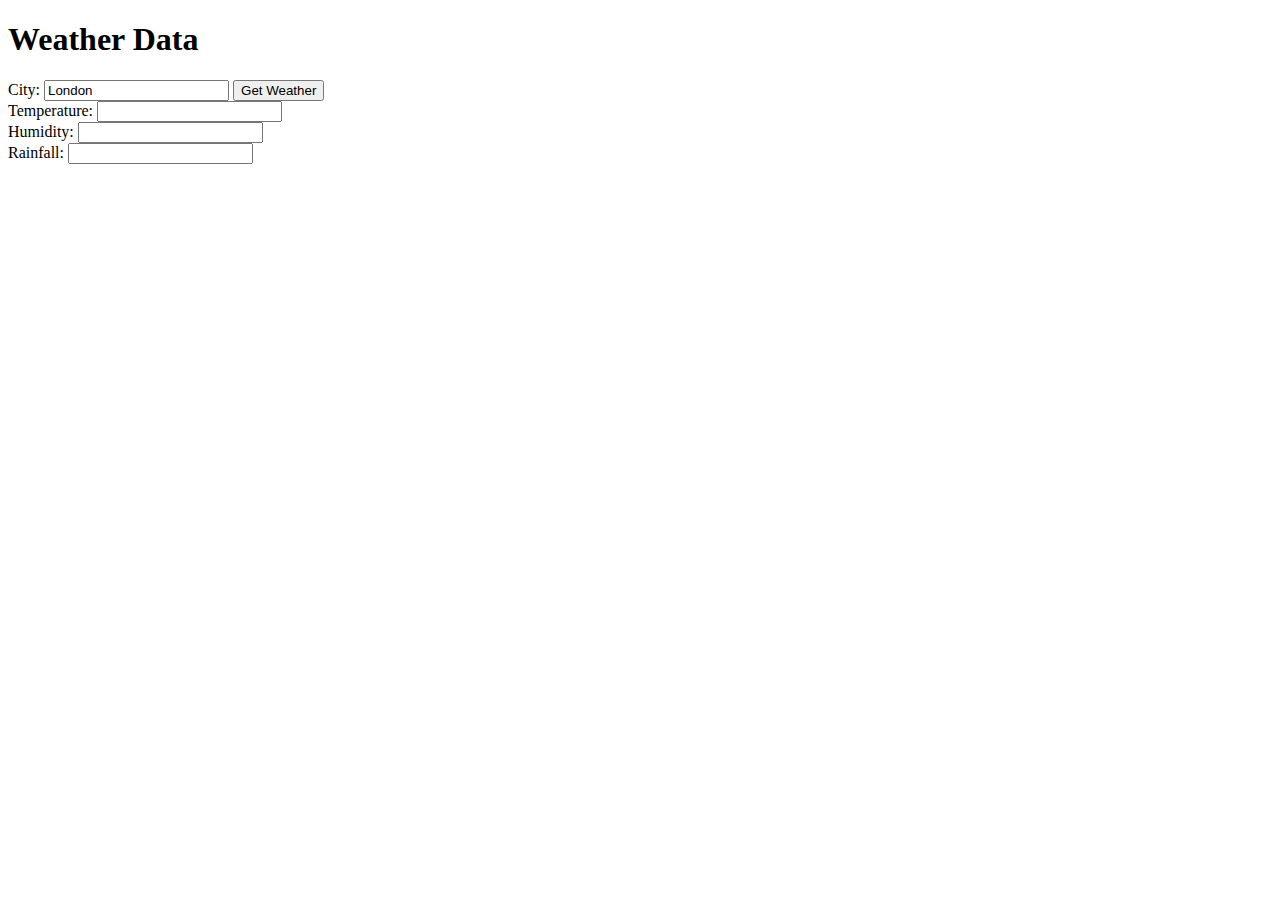
<file: templates/test.html>
<!DOCTYPE html>
<html lang="en">
<head>
    <meta charset="UTF-8">
    <meta http-equiv="X-UA-Compatible" content="IE=edge">
    <meta name="viewport" content="width=device-width, initial-scale=1.0">
    <title>Weather Automation</title>
</head>
<body>
    <h1>Weather Data</h1>
    <form id="weather-form">
        <label for="city">City:</label>
        <input type="text" id="city" value="London">
        <button type="button" onclick="fetchWeather()">Get Weather</button><br>

        <label for="Temperature">Temperature:</label>
        <input type="text" id="Temperature" readonly><br>

        <label for="Humidity">Humidity:</label>
        <input type="text" id="Humidity" readonly><br>

        <label for="Rainfall">Rainfall:</label>
        <input type="text" id="Rainfall" readonly><br>
    </form>

    <script>
        // JavaScript code as provided earlier
        const apiKey = '1bffeac4e19307fa76afbe3e1af64e11'; // Replace with your actual API key

        async function fetchWeather() {
            const city = document.getElementById('city').value || 'London';
            const apiUrl = `http://api.openweathermap.org/data/2.5/weather?q=${city}&appid=${apiKey}&units=metric`;

            try {
                const response = await fetch(apiUrl);
                
                if (!response.ok) {
                    throw new Error(`Failed to fetch weather data: ${response.statusText}`);
                }

                const data = await response.json();

                if (!data.main) {
                    throw new Error('Weather data is unavailable for the specified city.');
                }

                document.getElementById('Temperature').value = `${data.main.temp} °C`;
                document.getElementById('Humidity').value = `${data.main.humidity} %`;
                document.getElementById('Rainfall').value = data.rain ? `${data.rain['1h']} mm` : 'No rainfall';
            } catch (error) {
                console.error('Error fetching weather data:', error);
                alert('Failed to fetch weather data. Please check the city name.');
            }
        }

        document.addEventListener('DOMContentLoaded', fetchWeather);
    </script>
</body>
</html>
</file>
